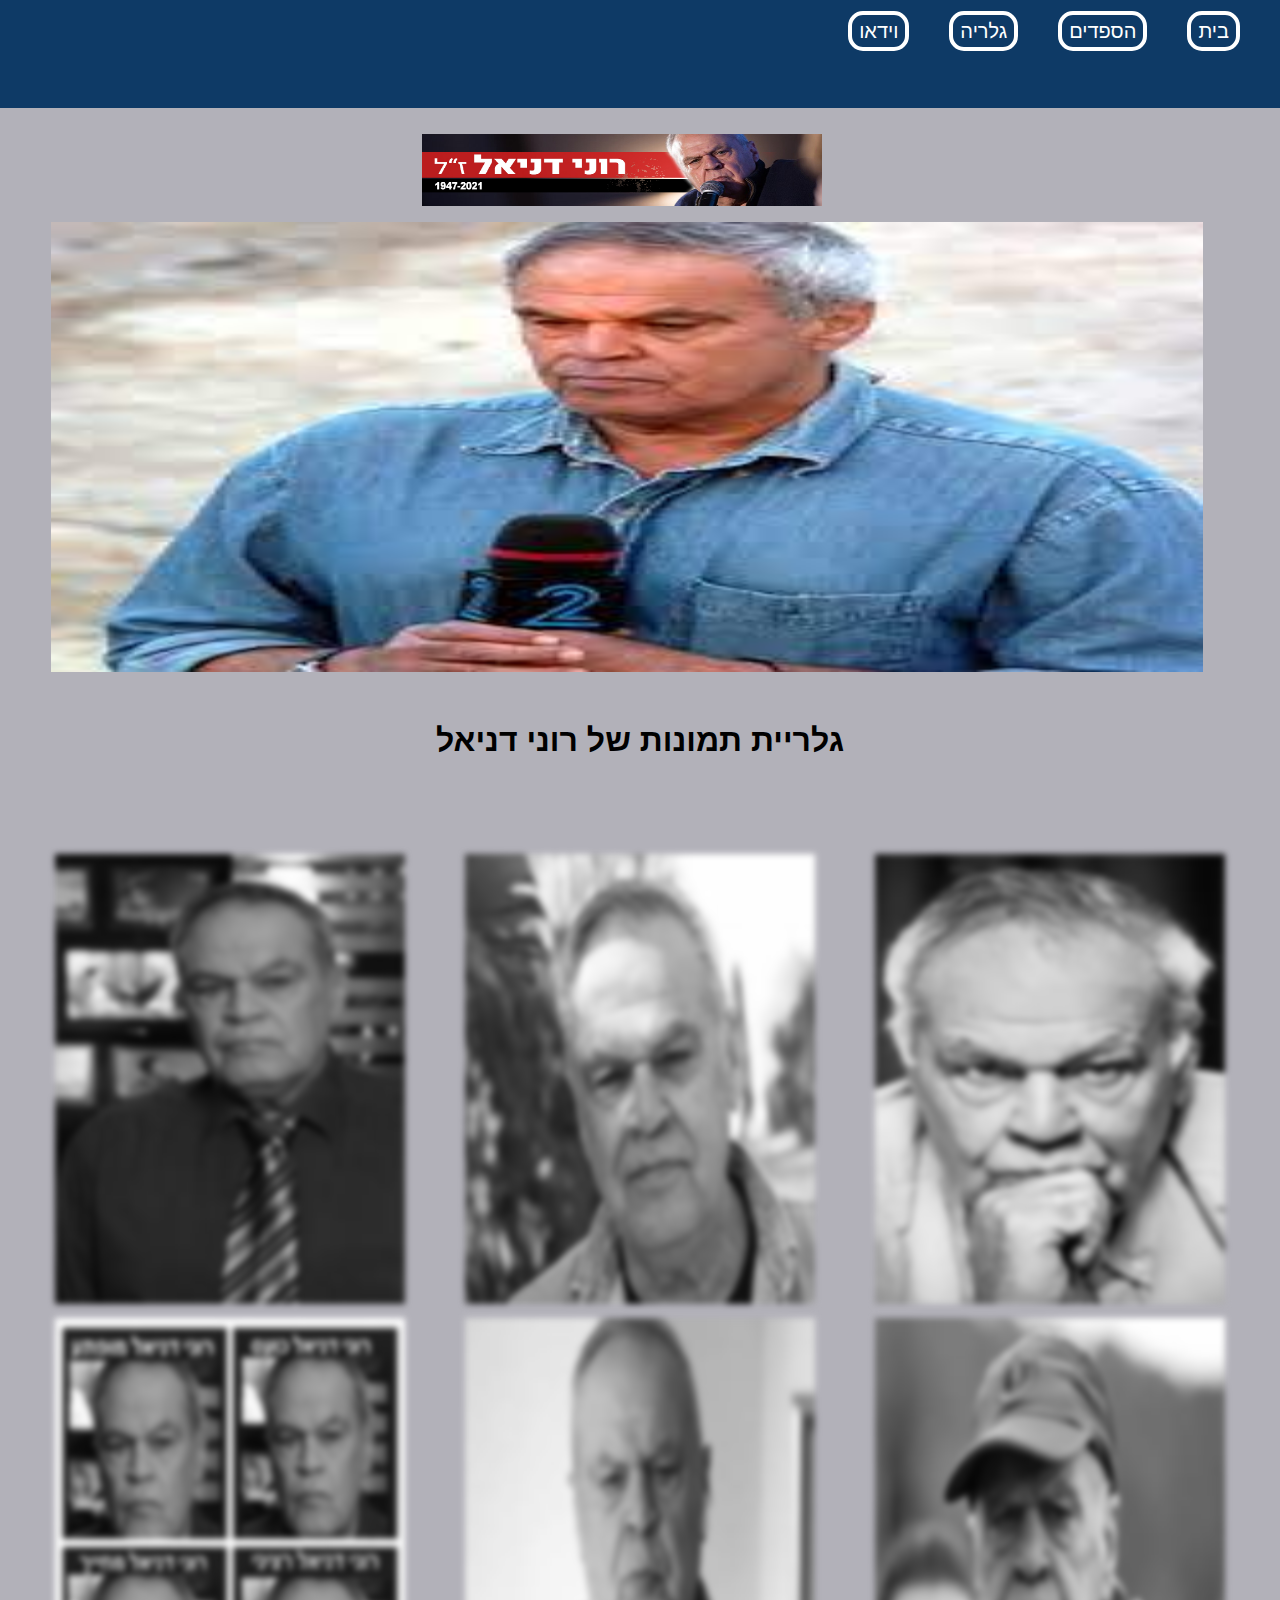
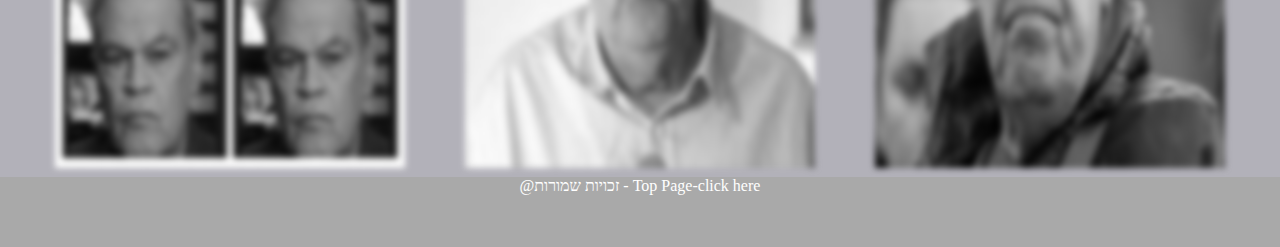
<file: gallery/gallery.html>
<!DOCTYPE html>
<html lang="en">
<head>
    <meta charset="UTF-8">
    <meta http-equiv="X-UA-Compatible" content="IE=edge">
    <meta name="viewport" content="width=device-width, initial-scale=1.0">
    <title>Roni Daniel</title>
    <link rel="stylesheet" href="gallery.css">
</head>
<body>
    <div class="container">
    <header id="topPage">
        <nav>
          <ul>
            <li><a class="activeLink" href="../VIDEO/video.html">וידאו</a></li> 
            <li><a class="activeLink" href="../gallery/gallery.html">גלריה</a></li> 
            <li><a class="activeLink" href="../eulogy/eulogy.html">הספדים</a></li> 
            <li><a class="activeLink" href="../index.html">בית</a></li>
          </ul>
        </nav>
      </header>
    <div class="bjImg">
        <img src="../media/img/backimg.jpg" alt="">
    </div>
    <main>
        <section class="slider">
            <article class="card">
                <img src="../media/img/roni3.jpg" alt="">
            </article>
            <article class="card">

                <img src="../media/img/roni4.jpg" alt="">
            </article>
            <article class="card">

                <img src="../media/img/roni5.jpg" alt="">
            </article>
            <article class="card">

                <img src="../media/img/roni6.jpg" alt="">
            </article>
            <article class="card">

                <img src="../media/img/roni7.jpg" alt="">
            </article>
        </section>
        <h1>גלריית תמונות של רוני דניאל</h1>
        <section class="containImg">
            <div class="cardImg">
                <img src="../media/img/roni8.jpg" alt="img">
            </div >
            <div class="cardImg">
                <img src="[data-uri]" alt="img">
            </div>
            <div class="cardImg">
                <img src="../media/img/roni10.jpg" alt="img">
            </div>
            <div class="cardImg">
                <img src="../media/img/roni11.jpg" alt="img">
            </div>
            <div class="cardImg">
                <img src="../media/img/roni12.jpg" alt="img">
            </div>
            <div class="cardImg">
                <img src="../media/img/roni13.jpg" alt="img">
            </div>
        </section>
    </main>
    <footer class="footer">
        <span>
            @זכויות שמורות -
        </span>
        <a class="topLink" href="#topPage">
            Top Page-click here
        </a>
    </footer>
</div>
</body>
</html>
</file>
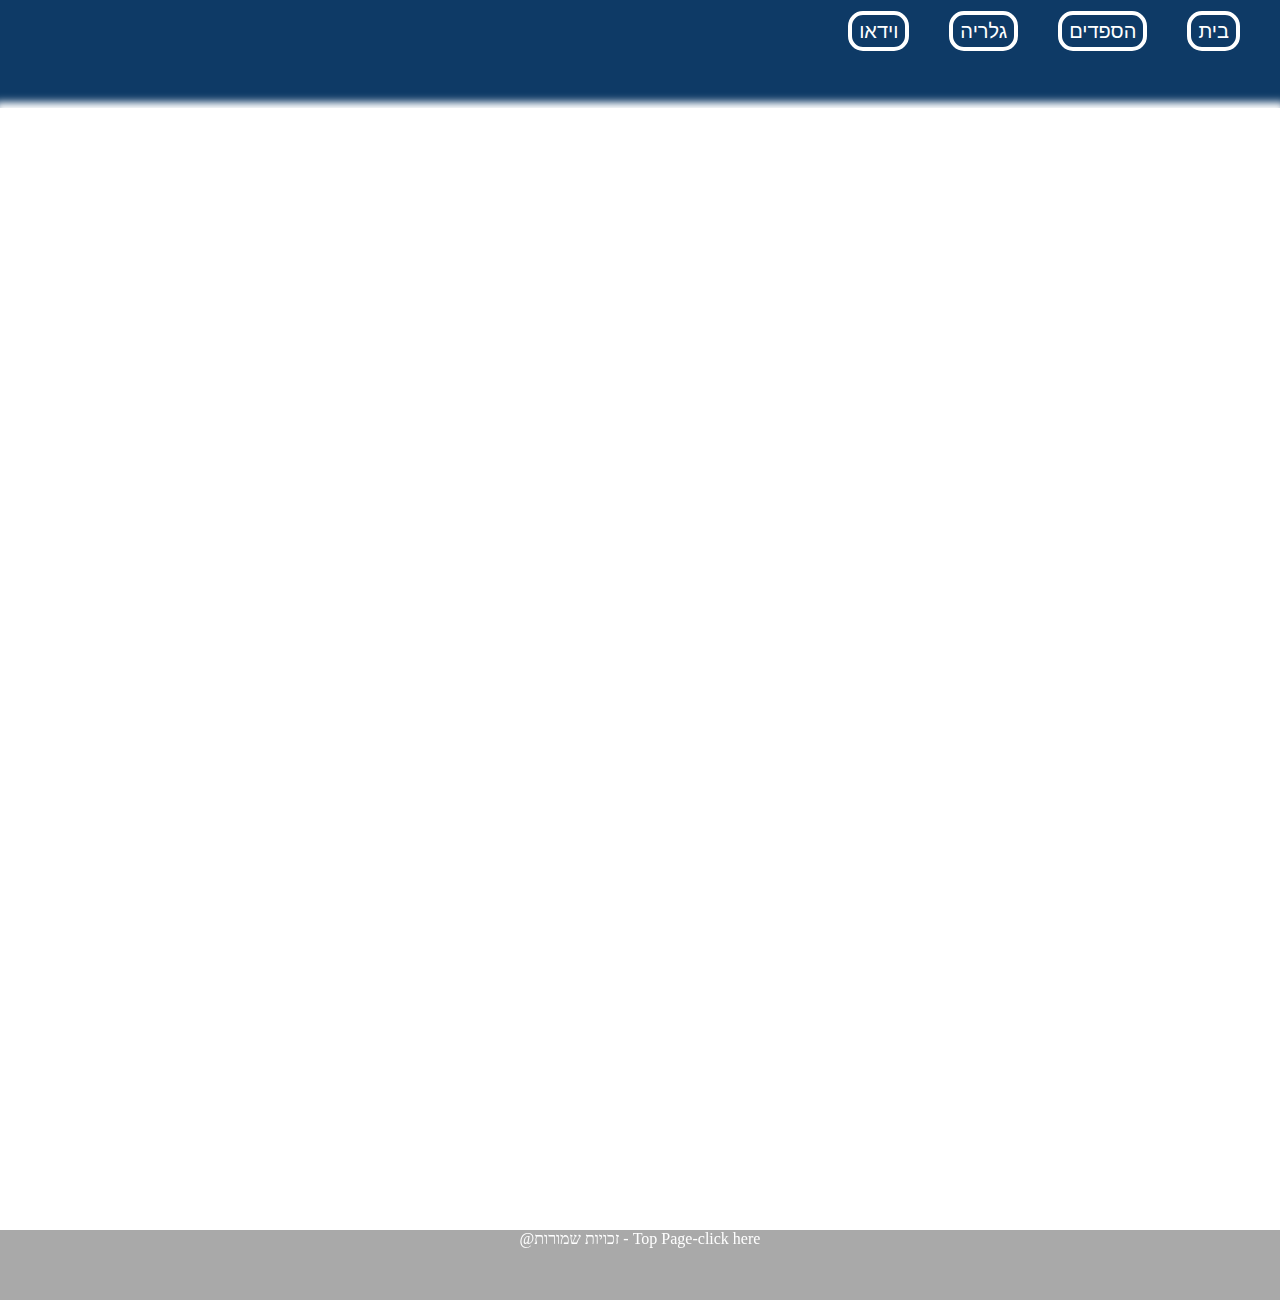
<file: VIDEO/video.html>
<!DOCTYPE html>
<html lang="en">
<head>
    <meta charset="UTF-8">
    <meta http-equiv="X-UA-Compatible" content="IE=edge">
    <meta name="viewport" content="width=device-width, initial-scale=1.0">
    <title>Roni Daniel</title>
    <link rel="stylesheet" href="video.css">
</head>
<body>
  <header id="topPage">
    <nav>
      <ul>
        <li><a class="activeLink" href="./video.html">וידאו</a></li>
        <li><a class="activeLink" href="../gallery/gallery.html">גלריה</a></li>
        <li><a class="activeLink" href="../eulogy/eulogy.html">הספדים</a></li>
        <li><a class="activeLink" href="../index.html">בית</a></li>
      </ul>
    </nav>
  </header>
    <main>
      <section id="firstPara">
        <h1 class="titleShadow">צפו: ברהנו טגניה נפרד מחברו רוני דניאל</h1>
        <br>
        <p>ברהנו לא הצליח לעצור את הדמעות ופרץ בבכי בשידור חי.</p>
      </section>
      <section class="videos">
        <article class="firstVideo">
          <iframe width="560" height="315" src="https://www.youtube.com/embed/0ycm56UMcUs" title="YouTube video player" frameborder="0" allow="accelerometer; autoplay; clipboard-write; encrypted-media; gyroscope; picture-in-picture" allowfullscreen></iframe>
       </article>
        
        <article class="secondVideo">
          <h1 class="titleShadow2">נתן זהבי מדווח על מותו של רוני דניאל </h1>
          <p>נתן זהבי לא מצילח לעצור את הדמעות כשהוא מגלה על מותו של חֲבֵרוֹ</p>
        
          <iframe width="560" height="315" src="https://www.youtube.com/embed/JMkihdzlMvo" title="YouTube video player" frameborder="0" allow="accelerometer; autoplay; clipboard-write; encrypted-media; gyroscope; picture-in-picture" allowfullscreen></iframe>
        </article>
        
        <article class="thirdVideo">
          <h1 class="titleShadow3">רוני דניאל בראיון קצר כמו שלא נשמע מעולם </h1>
        
          <iframe width="560" height="315" src="https://www.youtube.com/embed/CQn-KUj_gyk" title="YouTube video player" frameborder="0" allow="accelerometer; autoplay; clipboard-write; encrypted-media; gyroscope; picture-in-picture" allowfullscreen></iframe>
        </article>
      </section>

    </main>
    <footer class="footer">
      <span>
          @זכויות שמורות -
      </span>
      <a class="topLink" href="#topPage">
          Top Page-click here
      </a>
  </footer>
</body>
</html>
</file>
<file: gallery/gallery.css>
*{
    padding: 0;
    margin: 0;
}
body{
    background-color: #B2B1B9;
}
html{
    scroll-behavior: smooth;
}
:root{
    --Darkblue:#0e3a66 
}

.bjImg img{
    width: 400px;
    height: 8vh;
    margin-left: 33%;
    margin-top: 2%;
}

@import url('https://fonts.googleapis.com/css2?family=Wendy+One&display=swap');

header{
    height: 12vh;
    background-color: var(--Darkblue);
}

header ul{
    padding: 10px 20px;
    display: flex;
    justify-content: flex-end;
}

header ul li{
    list-style: none;
    padding: 10px 20px;
    font-size: 20px;
}

header ul li a{
    text-decoration: none;
    color: white;
    font-family: sans-serif;
    padding: 5px 7px;
}

.activeLink {
    background: #0e3a66;
    border: 4px solid white;
    border-radius: 15px;
}

.activeLink:hover{
    background-color: darkgoldenrod;
}
.slider{
    width: 90%;
    height: 50vh;
    display: flex;
    overflow: hidden;
    margin-left: 100%;
    margin-left: 4%;
    margin-top: 1%;
}

.slider .card{
    width: 100%;
    height: 100%;
    flex-shrink: 0;
    animation: sideToside 15s alternate infinite;
    animation-delay: 3s;
}

.slider .card img{
    width: 100%;
    height: 100%;
}

h1{
    font-family: 'Wendy One', sans-serif;
    text-align: center;
    margin-top: 50px;
}
.containImg{
    margin-top: 7%;
    display: flex;
    flex-wrap: wrap;
    width: 100%;
    justify-content: space-evenly;
}

.cardImg img{
    width: 350px;
    height: 50vh;
    margin: 5px;
    filter: grayscale(1) blur(3px) contrast(100%);
    transition: 0.5s;
}

.cardImg img:hover{
    
    filter: grayscale(0) blur(0px) contrast(120%);
}

.footer {
    height: 70px;
    width: 100%;
    background-color: darkgray;
    color: white;
    text-align: center;
    
 }

 .topLink{
    text-decoration: none;
    color: white;
 }

 .topLink:hover{
     color: black;
 }


@keyframes sideToside {
    0% {
        transform: translateX(-0%)
    }
    25% {
        transform: translateX(-100%)
    }
    50% {
        transform: translateX(-200%)
    }
    70% {
        transform: translateX(-300%)
    }
    100% {
        transform: translateX(-400%)
    }
} 


@media screen and (max-width:768px)  {
 
    header{
        height: fit-content;
    }
    header ul{
        padding: 10px 20px;
        flex-direction: column;
        justify-content: center;
    }
    header ul li{
        border-bottom: 1px solid gold;
        text-align: center;
    }
    .bjImg img{
        width: 300px;
        height: 8vh;
        margin-left: 33%;
        margin-top: 2%;
    }
    
    
}
 @media screen and (max-width:425px) {
    
     header{
        height: fit-content;
    }
    header ul{
        display: block;
        padding: 8px 90px;
    }
    .bjImg img{
        width: 150px;
        height: 8vh;
        margin-left: 33%;
        margin-top: 2%;
    }
    

}
</file>
<file: VIDEO/video.css>
*{
    margin: 0;
    padding: 0;
}
html{
    scroll-behavior: smooth;
}
body{
    background-image: url(https://tse2.mm.bing.net/th?id=OIP.Lc7IPQszRPKW8P0LzxuGDAHaEK&pid=Api&P=0&w=325&h=183);
    background-repeat: no-repeat;
    background-size: cover;
}
:root{
    --Darkblue:#0e3a66 
}

header{
    height: 12vh;
    background-color: var(--Darkblue);
}

header ul{
    padding: 10px 20px;
    display: flex;
    justify-content: flex-end;
}

header ul li{
    list-style: none;
    padding: 10px 20px;
    font-size: 20px;
}

header ul li a{
    text-decoration: none;
    color: white;
    font-family: sans-serif;
    padding: 5px 7px;
}

.activeLink {
    background: #0e3a66;
    border: 4px solid white;
    border-radius: 15px;
}

.activeLink:hover{
    background-color: darkgoldenrod;
}
#firstPara{
    color: white;
    text-align: center;
}


.videos{
    display: flex;
    flex-direction: column;
    align-items: center;
    align-content:space-around;
    height: fit-content;
}

.secondVideo{
    color: white;
    text-align: center;
} 

.thirdVideo{
    color: white;
    text-align: center;
}

.titleShadow{
    box-shadow: 0px -1px 8px 5px white;
}

.titleShadow2{
    box-shadow: 0px -1px 8px 5px white;
}

.titleShadow3{
    box-shadow: 0px -1px 12px 5px white;
}

.footer {
    height: 70px;
    width: 100%;
    background-color: darkgray;
    color: white;
    text-align: center;
    
 }

 .topLink{
    text-decoration: none;
    color: white;
 }

 .topLink:hover{
     color: black;
 }

@media screen and (max-width:768px) {
    body{
        width: auto;
    }
    header{
        height: fit-content;
    }
    header ul{
        padding: 10px 20px;
        flex-direction: column;
        justify-content: center;
    }
    header ul li{
        border-bottom: 1px solid gold;
        text-align: center;
    }
    .firstVideo iframe{
        width: 400px;
        height: 215px;
    }
    .secondVideo iframe{
        width: 400px;
        height: 215px;
    }
    .thirdVideo iframe{
        width: 400px;
        height: 215px;
    }
    
}
 @media screen and (max-width:425px) {
     .topPage{
        height: fit-content;
        width: fit-content;
    }
    .topPage ul{
        display: block;
        /* padding: 8px 90px; */
    }

    

}
</file>
